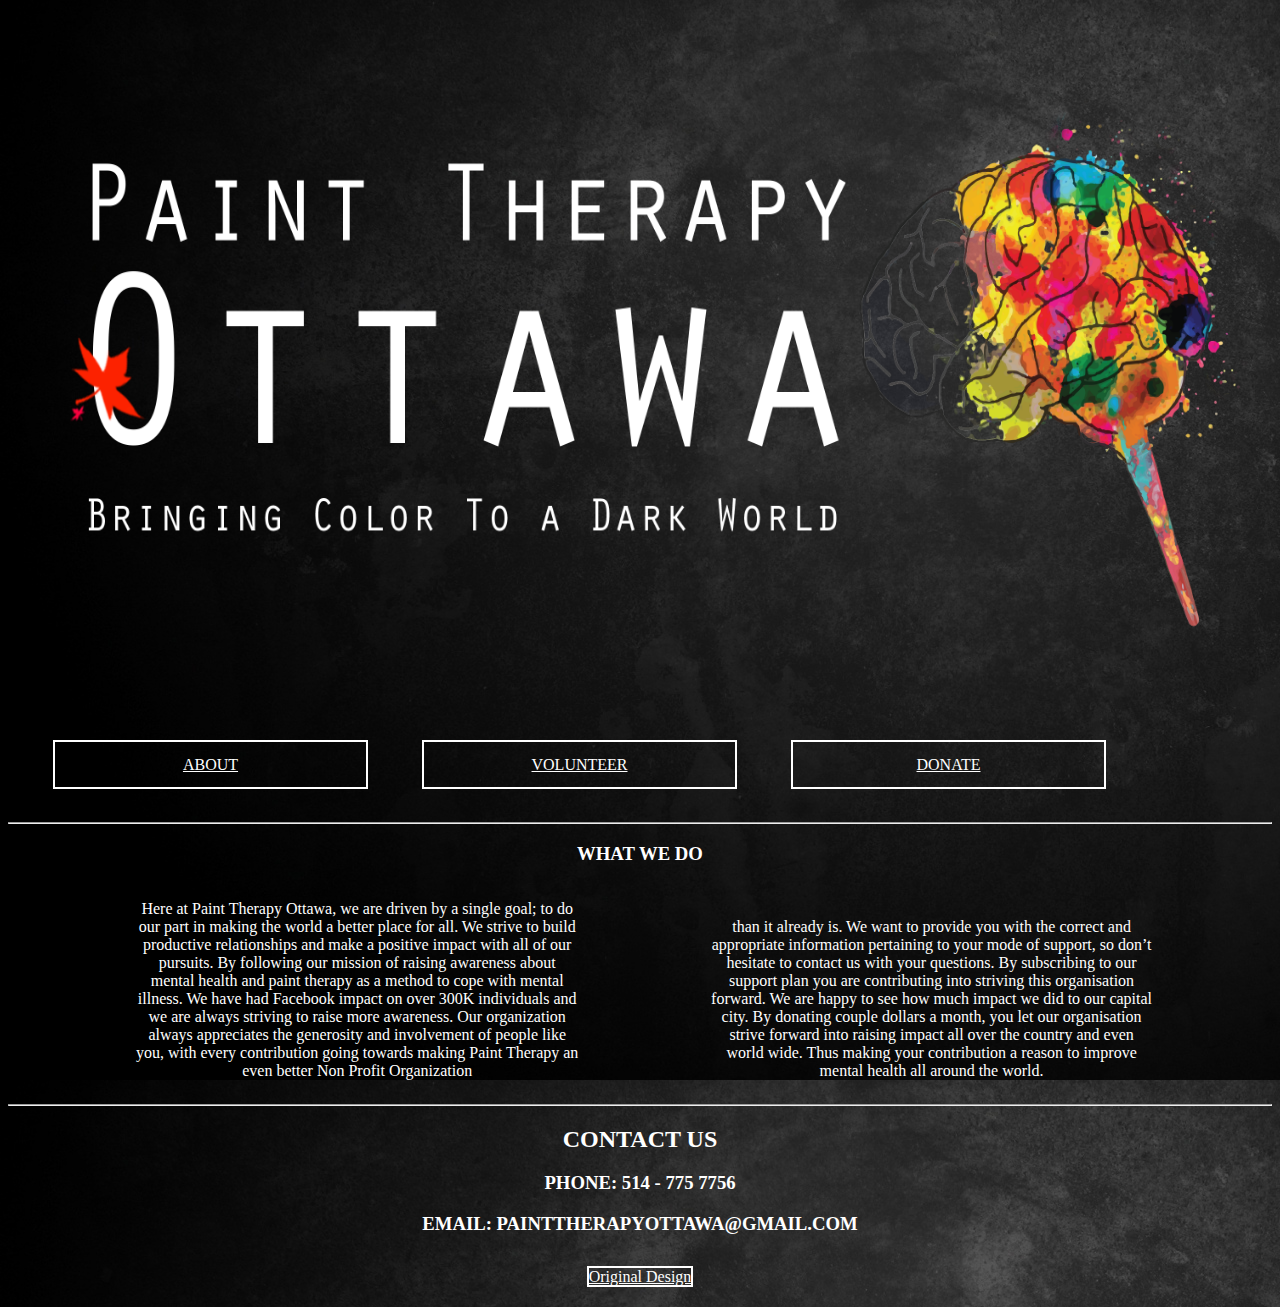
<file: index.html>
<html>


<head>
 <link rel="stylesheet" href="styles.css">

</head>


<body background="background.jpg" >
<div class="wrapper" >
		<div class="header">	
			<img src="ptologo.png" alt="Paint therapy ottawa logo" height="80%" width= "100%">
			<!-- <h3>BRINGING COLOR TO A DARK WORLD</h3>
			-->
		</div>

		<div class="links">
			<a class="button" href="about.html"> ABOUT</a>
			<a class="likeabutton button" href="volunteer.html"> VOLUNTEER</a>
			<a class="likeabutton button" href="donate.html"> DONATE</a>
		</div>

		<hr>

		<div class="description">
			<h3>WHAT WE DO</h3>

			<div class="coloumns">
			<p>
				Here at Paint Therapy Ottawa, we are driven by a single goal; to do our part in making the world a better place for all. We strive to build productive relationships and make a positive impact with all of our pursuits. By following our mission of raising awareness about mental health and paint therapy as a method to cope with mental illness. We have had Facebook impact on over 300K individuals and we are always striving to raise more awareness.
				Our organization always appreciates the generosity and involvement of people like you, with every contribution going towards making Paint Therapy an even better Non Profit Organization
			</p>
		</div>
		<div class="coloumns">
			<p>
				  than it already is.
				 We want to provide you with the correct and appropriate information pertaining to your mode of support, so don’t hesitate to contact us with your questions.
					By subscribing to our support plan you are contributing into striving this organisation forward. We are happy to see how much impact we did to our capital city. By donating couple dollars a month, you let our organisation strive forward into raising impact all over the country and even world wide. Thus making your contribution a reason to improve mental health all around the world.
				</p>
			</div>
	
		</div>
<hr>


		<div class="footer">
			<h2>CONTACT US</h2>
			<h3>PHONE: 514 - 775 7756</h3>
			<h3>EMAIL: PAINTTHERAPYOTTAWA@GMAIL.COM</h3>

			<a class="likeabutton button" href="https://goo.gl/DsEudc"> Original Design</a>

		</div>	
</div>
</body>



</html>
</file>
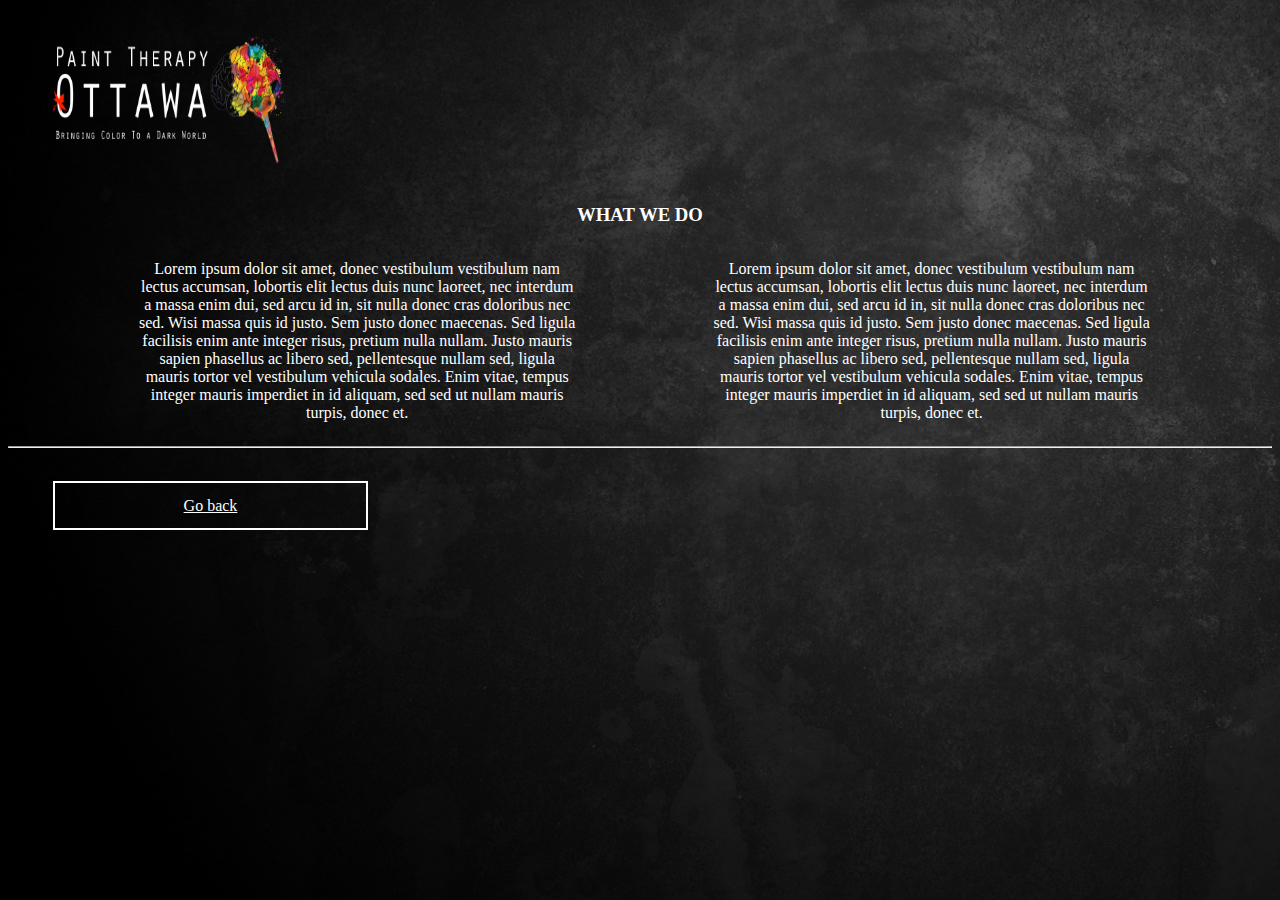
<file: about.html>
<html>


<head>
 <link rel="stylesheet" href="styles.css">

</head>


<body background="background.jpg" >
<div class="wrapper" >
		<div class="header">	
			<img src="ptologo.png" alt="Paint therapy ottawa logo" height="20%" width= "20%">
			<!-- <h3>BRINGING COLOR TO A DARK WORLD</h3>
			-->
		</div>

	

			<div class="description">
			<h3>WHAT WE DO</h3>

			<div class="coloumns">
			<p>
				Lorem ipsum dolor sit amet, donec vestibulum vestibulum nam lectus accumsan, lobortis elit lectus duis nunc laoreet, nec interdum a massa enim dui, sed arcu id in, sit nulla donec cras doloribus nec sed. Wisi massa quis id justo. Sem justo donec maecenas. Sed ligula facilisis enim ante integer risus, pretium nulla nullam. Justo mauris sapien phasellus ac libero sed, pellentesque nullam sed, ligula mauris tortor vel vestibulum vehicula sodales. Enim vitae, tempus integer mauris imperdiet in id aliquam, sed sed ut nullam mauris turpis, donec et. 
			</p>
		</div>
		<div class="coloumns">
			<p>
				Lorem ipsum dolor sit amet, donec vestibulum vestibulum nam lectus accumsan, lobortis elit lectus duis nunc laoreet, nec interdum a massa enim dui, sed arcu id in, sit nulla donec cras doloribus nec sed. Wisi massa quis id justo. Sem justo donec maecenas. Sed ligula facilisis enim ante integer risus, pretium nulla nullam. Justo mauris sapien phasellus ac libero sed, pellentesque nullam sed, ligula mauris tortor vel vestibulum vehicula sodales. Enim vitae, tempus integer mauris imperdiet in id aliquam, sed sed ut nullam mauris turpis, donec et. 
			</p>
		</div>
	
	
		</div>
<hr>

	<div class="links">
			<a class="button" href="index.html">Go back</a>
		</div>

	
</body>



</html>
</file>
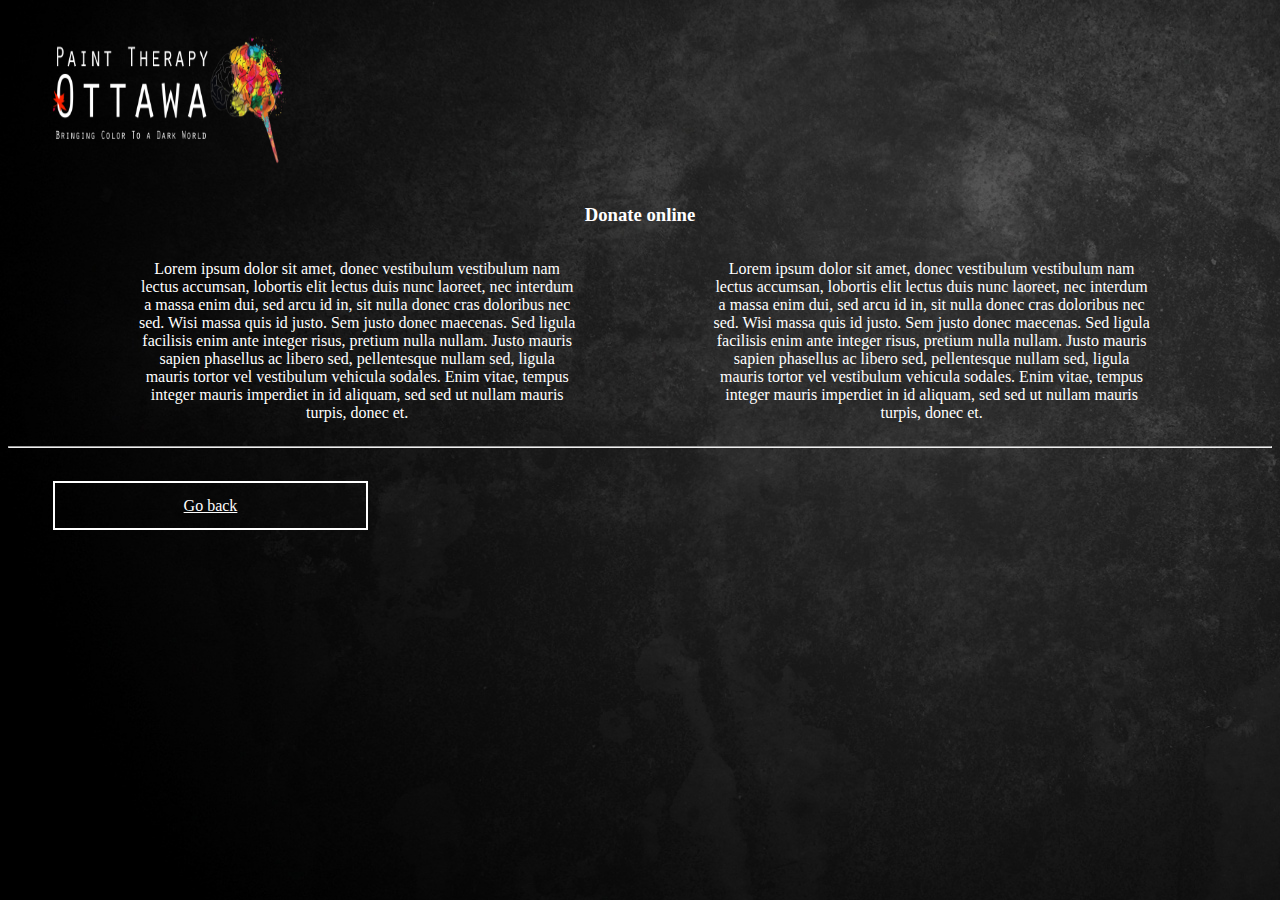
<file: donate.html>
<html>


<head>
 <link rel="stylesheet" href="styles.css">

</head>


<body background="background.jpg" >
<div class="wrapper" >
		<div class="header">	
			<img src="ptologo.png" alt="Paint therapy ottawa logo" height="20%" width= "20%">
			<!-- <h3>BRINGING COLOR TO A DARK WORLD</h3>
			-->
		</div>

	

			<div class="description">
			<h3>Donate online</h3>

			<div class="coloumns">
			<p>
				Lorem ipsum dolor sit amet, donec vestibulum vestibulum nam lectus accumsan, lobortis elit lectus duis nunc laoreet, nec interdum a massa enim dui, sed arcu id in, sit nulla donec cras doloribus nec sed. Wisi massa quis id justo. Sem justo donec maecenas. Sed ligula facilisis enim ante integer risus, pretium nulla nullam. Justo mauris sapien phasellus ac libero sed, pellentesque nullam sed, ligula mauris tortor vel vestibulum vehicula sodales. Enim vitae, tempus integer mauris imperdiet in id aliquam, sed sed ut nullam mauris turpis, donec et. 
			</p>
		</div>
		<div class="coloumns">
			<p>
				Lorem ipsum dolor sit amet, donec vestibulum vestibulum nam lectus accumsan, lobortis elit lectus duis nunc laoreet, nec interdum a massa enim dui, sed arcu id in, sit nulla donec cras doloribus nec sed. Wisi massa quis id justo. Sem justo donec maecenas. Sed ligula facilisis enim ante integer risus, pretium nulla nullam. Justo mauris sapien phasellus ac libero sed, pellentesque nullam sed, ligula mauris tortor vel vestibulum vehicula sodales. Enim vitae, tempus integer mauris imperdiet in id aliquam, sed sed ut nullam mauris turpis, donec et. 
			</p>
		</div>
	
	
		</div>
<hr>

	<div class="links">
			<a class="button" href="index.html">Go back</a>
		</div>

	
</body>



</html>
</file>
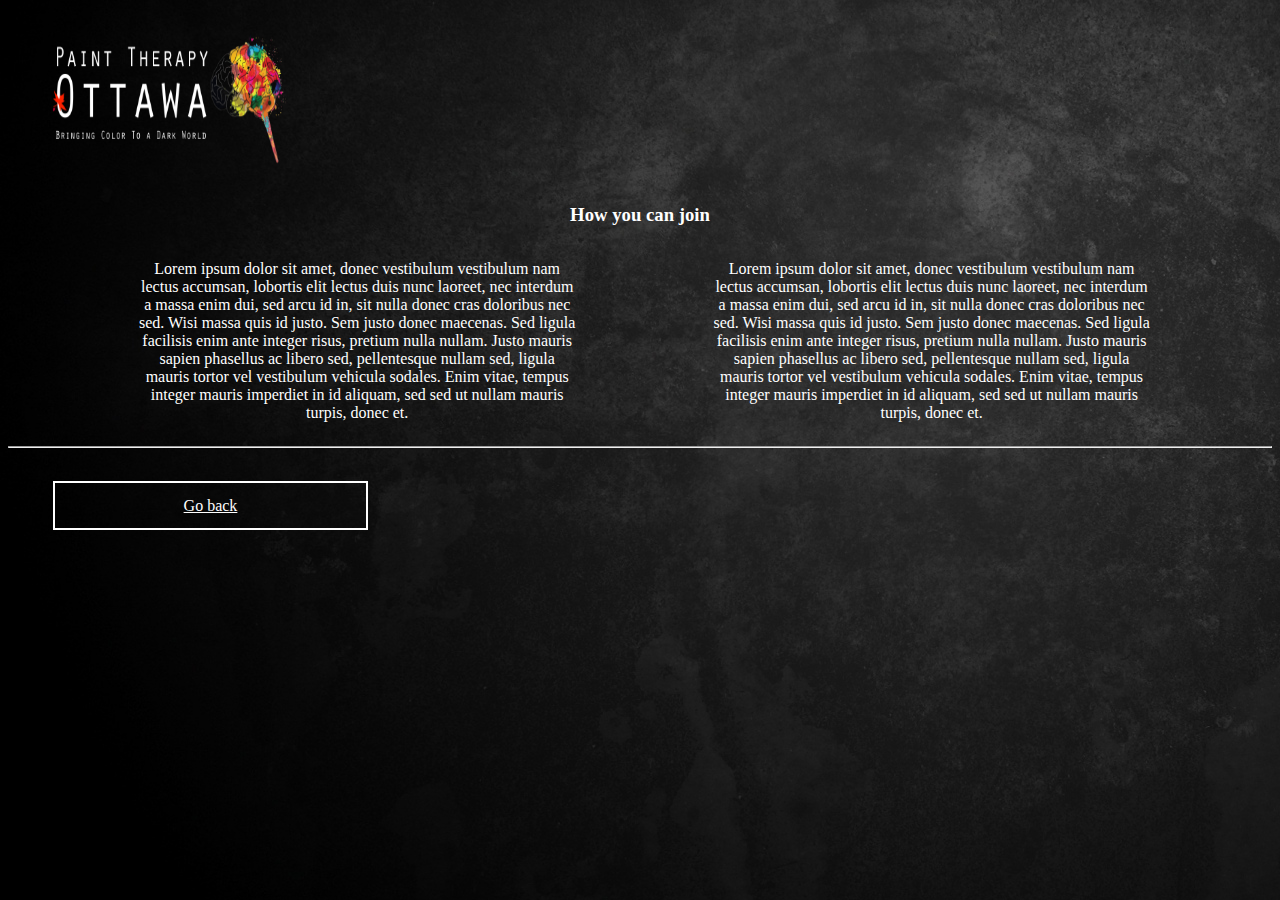
<file: volunteer.html>
<html>


<head>
 <link rel="stylesheet" href="styles.css">

</head>


<body background="background.jpg" >
<div class="wrapper" >
		<div class="header">	
			<img src="ptologo.png" alt="Paint therapy ottawa logo" height="20%" width= "20%">
			<!-- <h3>BRINGING COLOR TO A DARK WORLD</h3>
			-->
		</div>

	

			<div class="description">
			<h3>How you can join</h3>

			<div class="coloumns">
			<p>
				Lorem ipsum dolor sit amet, donec vestibulum vestibulum nam lectus accumsan, lobortis elit lectus duis nunc laoreet, nec interdum a massa enim dui, sed arcu id in, sit nulla donec cras doloribus nec sed. Wisi massa quis id justo. Sem justo donec maecenas. Sed ligula facilisis enim ante integer risus, pretium nulla nullam. Justo mauris sapien phasellus ac libero sed, pellentesque nullam sed, ligula mauris tortor vel vestibulum vehicula sodales. Enim vitae, tempus integer mauris imperdiet in id aliquam, sed sed ut nullam mauris turpis, donec et. 
			</p>
		</div>
		<div class="coloumns">
			<p>
				Lorem ipsum dolor sit amet, donec vestibulum vestibulum nam lectus accumsan, lobortis elit lectus duis nunc laoreet, nec interdum a massa enim dui, sed arcu id in, sit nulla donec cras doloribus nec sed. Wisi massa quis id justo. Sem justo donec maecenas. Sed ligula facilisis enim ante integer risus, pretium nulla nullam. Justo mauris sapien phasellus ac libero sed, pellentesque nullam sed, ligula mauris tortor vel vestibulum vehicula sodales. Enim vitae, tempus integer mauris imperdiet in id aliquam, sed sed ut nullam mauris turpis, donec et. 
			</p>
		</div>
	
	
		</div>
<hr>

	<div class="links">
			<a class="button" href="index.html">Go back</a>
		</div>

	
</body>



</html>
</file>
<file: styles.css>
body{
	color: white;
}


.header{
	margin-left: 40px;
}


.button {
    -webkit-transition-duration: 0.4s; /* Safari */
    transition-duration: 0.4s;
    background-color: transparent;
    color: white;
    border: 2px solid white; /* Green */
    height: 45px;
    line-height: 45px;
  	text-align: center;
    margin: 25px;
}

.button:hover {
    background-color: darkgrey; /* blue */
    color: black;
}


div.links{
	margin-left: 20px;
}

div.links > a {
    display: inline-block;
    *display: inline; /* For IE7 */
    zoom: 1; /* Trigger hasLayout */
    width: 25%;
    text-align: center;
}

div.description > h3{

	 text-align: center;
}

div.description > div.coloumns {
	margin-left: 8em;
    display: inline-block;
    *display: inline; /* For IE7 */
    zoom: 1; /* Trigger hasLayout */
    width: 35%;
    text-align: center;
}

.footer{
	text-align: center;

}
</file>
